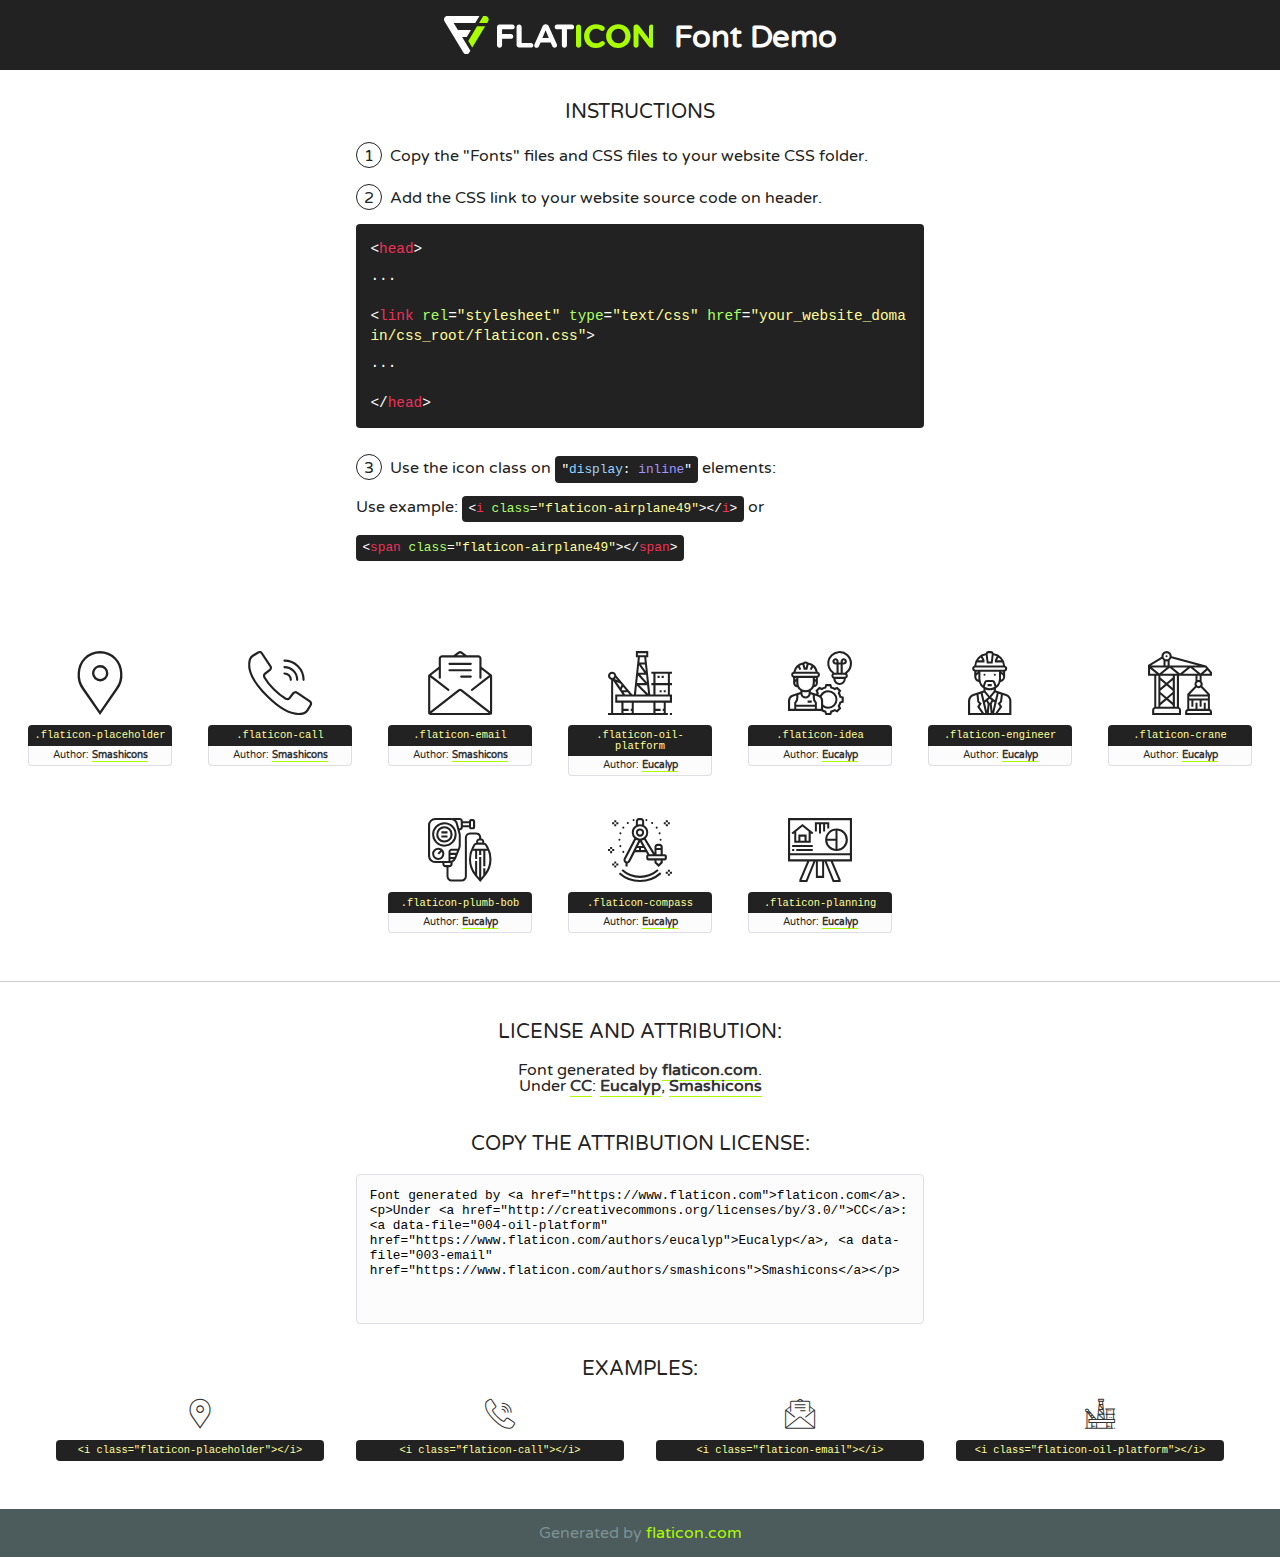
<file: static/idnpost-theme/fonts/flaticon/font/flaticon.html>
<!DOCTYPE html>
<!--
  Flaticon icon font: Flaticon
  Creation date: 20/06/2019 00:33
-->
<html>
<!DOCTYPE html>
<html>

<head>
    <title>Flaticon WebFont</title>
    <link href="http://fonts.googleapis.com/css?family=Varela+Round" rel="stylesheet" type="text/css" />
    <link rel="stylesheet" type="text/css" href="flaticon.css">
    <meta charset="UTF-8">
    <style>
    html, body, div, span, applet, object, iframe,
    h1, h2, h3, h4, h5, h6, p, blockquote, pre,
    a, abbr, acronym, address, big, cite, code,
    del, dfn, em, img, ins, kbd, q, s, samp,
    small, strike, strong, sub, sup, tt, var,
    b, u, i, center,
    dl, dt, dd, ol, ul, li,
    fieldset, form, label, legend,
    table, caption, tbody, tfoot, thead, tr, th, td,
    article, aside, canvas, details, embed, 
    figure, figcaption, footer, header, hgroup, 
    menu, nav, output, ruby, section, summary,
    time, mark, audio, video {
        margin: 0;
        padding: 0;
        border: 0;
        font-size: 100%;
        font: inherit;
        vertical-align: baseline;
    }
    /* HTML5 display-role reset for older browsers */
    article, aside, details, figcaption, figure, 
    footer, header, hgroup, menu, nav, section {
        display: block;
    }
    body {
        line-height: 1;
    }
    ol, ul {
        list-style: none;
    }
    blockquote, q {
        quotes: none;
    }
    blockquote:before, blockquote:after,
    q:before, q:after {
        content: '';
        content: none;
    }
    table {
        border-collapse: collapse;
        border-spacing: 0;
    }
    body {
        font-family: 'Varela Round', Helvetica, Arial, sans-serif;
        font-size: 16px;
        color: #222;
    }
    a {
        color: #333;
        border-bottom: 1px solid #a9fd00;
        font-weight: bold;
        text-decoration: none;
    }
    * {
        -moz-box-sizing: border-box;
        -webkit-box-sizing: border-box;
        box-sizing: border-box;
        margin: 0;
        padding: 0;
    }
    [class^="flaticon-"]:before, [class*=" flaticon-"]:before, [class^="flaticon-"]:after, [class*=" flaticon-"]:after {
        font-family: Flaticon;
        font-size: 30px;
        font-style: normal;
        margin-left: 20px;
        color: #333;
    }
    .wrapper {
        max-width: 600px;
        margin: auto;
        padding: 0 1em;
    }
    .title {
        font-size: 1.25em;
        text-align: center;
        margin-bottom: 1em;
        text-transform: uppercase;
    }
    header {
        text-align: center;
        background-color: #222;
        color: #fff;
        padding: 1em;
    }
    header .logo {
        width: 210px;
        height: 38px;
        display: inline-block;
        vertical-align: middle;
        margin-right: 1em;
        border: none;
    }
    header strong {
        font-size: 1.95em;
        font-weight: bold;
        vertical-align: middle;
        margin-top: 5px;
        display: inline-block;
    }
    .demo {
        margin: 2em auto;
        line-height: 1.25em;
    }
    .demo ul li {
        margin-bottom: 1em;
    }
    .demo ul li .num {
        color: #222;
        border-radius: 20px;
        display: inline-block;
        width: 26px;
        padding: 3px;
        height: 26px;
        text-align: center;
        margin-right: 0.5em;
        border: 1px solid #222;
    }
    .demo ul li code {
        background-color: #222;
        border-radius: 4px;
        padding: 0.25em 0.5em;
        display: inline-block;
        color: #fff;
        font-family: Consolas,Monaco,Lucida Console,Liberation Mono,DejaVu Sans Mono,Bitstream Vera Sans Mono,Courier New, monospace;
        font-weight: lighter;
        margin-top: 1em;
        font-size: 0.8em;
        word-break: break-all;
    }
    .demo ul li code.big {
        padding: 1em;
        font-size: 0.9em;
    }
    .demo ul li code .red {
        color: #EF3159;
    }
    .demo ul li code .green {
        color: #ACFF65;
    }
    .demo ul li code .yellow {
        color: #FFFF99;
    }
    .demo ul li code .blue {
        color: #99D3FF;
    }
    .demo ul li code .purple {
        color: #A295FF;
    }
    .demo ul li code .dots {
        margin-top: 0.5em;
        display: block;
    }
    #glyphs {
        border-bottom: 1px solid #ccc;
        padding: 2em 0;
        text-align: center;
    }
    .glyph {
        display: inline-block;
        width: 9em;
        margin: 1em;
        text-align: center;
        vertical-align: top;
        background: #FFF;
    }
    .glyph .glyph-icon {
        padding: 10px;
        display: block;
        font-family:"Flaticon";
        font-size: 64px;
        line-height: 1;
    }
    .glyph .glyph-icon:before {
        font-size: 64px;
        color: #222;
        margin-left: 0;
    }
    .class-name {
        font-size: 0.65em;
        background-color: #222;
        color: #fff;
        border-radius: 4px 4px 0 0;
        padding: 0.5em;
        color: #FFFF99;
        font-family: Consolas,Monaco,Lucida Console,Liberation Mono,DejaVu Sans Mono,Bitstream Vera Sans Mono,Courier New, monospace;
    }
    .author-name {
        font-size: 0.6em;
        background-color: #fcfcfd;
        border: 1px solid #DEDEE4;
        border-top: 0;
        border-radius: 0 0 4px 4px;
        padding: 0.5em;
    }
    .class-name:last-child {
        font-size: 10px;
        color:#888;
    }
    .class-name:last-child a {
        font-size: 10px;
        color:#555;
    }
    .class-name:last-child a:hover {
        color:#a9fd00;
    }
    .glyph > input {
        display: block;
        width: 100px;
        margin: 5px auto;
        text-align: center;
        font-size: 12px;
        cursor: text;
    }
    .glyph > input.icon-input {
        font-family:"Flaticon";
        font-size: 16px;
        margin-bottom: 10px;
    }
    .attribution .title {
        margin-top: 2em;
    }
    .attribution textarea {
        background-color: #fcfcfd;
        padding: 1em;
        border: none;
        box-shadow: none;
        border: 1px solid #DEDEE4;
        border-radius: 4px;
        resize: none;
        width: 100%;
        height: 150px;
        font-size: 0.8em;
        font-family: Consolas,Monaco,Lucida Console,Liberation Mono,DejaVu Sans Mono,Bitstream Vera Sans Mono,Courier New, monospace;
        -webkit-appearance: none;
    }
    .iconsuse {
        margin: 2em auto;
        text-align: center;
        max-width: 1200px;
    }
    .iconsuse:after {
        content: '';
        display: table;
        clear: both;
    }
    .iconsuse .image {
        float: left;
        width: 25%;
        padding: 0 1em;
    }
    .iconsuse .image p {
        margin-bottom: 1em;
    }
    .iconsuse .image span {
        display: block;
        font-size: 0.65em;
        background-color: #222;
        color: #fff;
        border-radius: 4px;
        padding: 0.5em;
        color: #FFFF99;
        margin-top: 1em;
        font-family: Consolas,Monaco,Lucida Console,Liberation Mono,DejaVu Sans Mono,Bitstream Vera Sans Mono,Courier New, monospace;
    }
    #footer {
        text-align: center;
        background-color: #4C5B5C;
        color: #7c9192;
        padding: 1em;
    }
    #footer a {
        border: none;
        color: #a9fd00;
        font-weight: normal;
    }
    @media (max-width: 960px) {
        .iconsuse .image {
            width: 50%;
        }
    }
    @media (max-width: 560px) {
        .iconsuse .image {
            width: 100%;
        }
    }
    </style>
</head>

<body class="characters-off">

    <header>
        <a href="https://www.flaticon.com" target="_blank" class="logo">
            <svg version="1.1" xmlns="http://www.w3.org/2000/svg" xmlns:xlink="http://www.w3.org/1999/xlink" xmlns:a="http://ns.adobe.com/AdobeSVGViewerExtensions/3.0/" viewBox="0 0 560.875 102.036" enable-background="new 0 0 560.875 102.036" xml:space="preserve">
                <defs>
                </defs>
                <g>
                    <g class="letters">
                        <path fill="#ffffff" d="M141.596,29.675c0-3.777,2.985-6.767,6.764-6.767h34.438c3.426,0,6.15,2.728,6.15,6.15
                        c0,3.43-2.724,6.149-6.15,6.149h-27.674v13.091h23.719c3.429,0,6.151,2.724,6.151,6.15c0,3.43-2.723,6.149-6.151,6.149h-23.719
                        v17.574c0,3.773-2.986,6.761-6.764,6.761c-3.779,0-6.764-2.989-6.764-6.761V29.675z"></path>
                        <path fill="#ffffff" d="M193.844,29.149c0-3.781,2.985-6.767,6.764-6.767c3.776,0,6.763,2.985,6.763,6.767v42.957h25.039
                        c3.426,0,6.149,2.726,6.149,6.153c0,3.425-2.723,6.15-6.149,6.15h-31.802c-3.779,0-6.764-2.986-6.764-6.768V29.149z"></path>
                        <path fill="#ffffff" d="M241.891,75.71l21.438-48.407c1.492-3.341,4.215-5.357,7.906-5.357h0.792
                        c3.686,0,6.323,2.017,7.815,5.357l21.439,48.407c0.436,0.967,0.701,1.845,0.701,2.723c0,3.602-2.809,6.501-6.414,6.501
                        c-3.161,0-5.269-1.845-6.499-4.655l-4.132-9.661h-27.059l-4.301,10.102c-1.144,2.631-3.426,4.214-6.237,4.214
                        c-3.517,0-6.24-2.81-6.24-6.325C241.1,77.64,241.451,76.677,241.891,75.71z M279.932,58.666l-8.521-20.297l-8.526,20.297H279.932
                        z"></path>
                        <path fill="#ffffff" d="M314.864,35.387H301.86c-3.429,0-6.239-2.813-6.239-6.238c0-3.429,2.811-6.24,6.239-6.24h39.533
                        c3.426,0,6.237,2.811,6.237,6.24c0,3.425-2.811,6.238-6.237,6.238h-13.001v42.785c0,3.773-2.99,6.761-6.764,6.761
                        c-3.779,0-6.764-2.989-6.764-6.761V35.387z"></path>
                        <path fill="#A9FD00" d="M352.615,29.149c0-3.781,2.985-6.767,6.767-6.767c3.774,0,6.761,2.985,6.761,6.767v49.024
                        c0,3.773-2.987,6.761-6.761,6.761c-3.781,0-6.767-2.989-6.767-6.761V29.149z"></path>
                        <path fill="#A9FD00" d="M374.132,53.836v-0.179c0-17.481,13.178-31.801,32.065-31.801c9.22,0,15.459,2.458,20.557,6.238
                        c1.402,1.054,2.637,2.985,2.637,5.357c0,3.692-2.985,6.59-6.681,6.59c-1.845,0-3.071-0.702-4.044-1.319
                        c-3.776-2.813-7.729-4.393-12.562-4.393c-10.364,0-17.831,8.611-17.831,19.154v0.173c0,10.542,7.291,19.329,17.831,19.329
                        c5.715,0,9.492-1.756,13.359-4.834c1.049-0.874,2.458-1.491,4.039-1.491c3.429,0,6.325,2.813,6.325,6.236
                        c0,2.106-1.056,3.78-2.282,4.834c-5.539,4.834-12.036,7.733-21.878,7.733C387.572,85.464,374.132,71.493,374.132,53.836z"></path>
                        <path fill="#A9FD00" d="M433.009,53.836v-0.179c0-17.481,13.79-31.801,32.766-31.801c18.981,0,32.592,14.143,32.592,31.628v0.173
                        c0,17.483-13.785,31.807-32.769,31.807C446.625,85.464,433.009,71.32,433.009,53.836z M484.224,53.836v-0.179
                        c0-10.539-7.725-19.326-18.626-19.326c-10.893,0-18.449,8.611-18.449,19.154v0.173c0,10.542,7.73,19.329,18.626,19.329
                        C476.676,72.986,484.224,64.378,484.224,53.836z"></path>
                        <path fill="#A9FD00" d="M506.233,29.321c0-3.774,2.99-6.763,6.767-6.763h1.401c3.252,0,5.183,1.583,7.029,3.953l26.093,34.265
                        V29.059c0-3.692,2.99-6.677,6.681-6.677c3.683,0,6.671,2.985,6.671,6.677v48.934c0,3.78-2.987,6.765-6.764,6.765h-0.436
                        c-3.257,0-5.188-1.581-7.034-3.953l-27.056-35.492v32.944c0,3.687-2.985,6.676-6.678,6.676c-3.683,0-6.673-2.989-6.673-6.676
                        V29.321z"></path>
                    </g>
                    <g class="insignia">
                        <path fill="#ffffff" d="M48.372,56.137h12.517l11.156-18.537H37.186L25.688,18.539h57.825L94.668,0H9.271
                        C5.925,0,2.842,1.801,1.198,4.716c-1.644,2.907-1.593,6.482,0.134,9.343l50.38,83.501c1.678,2.781,4.689,4.476,7.938,4.476
                        c3.246,0,6.257-1.695,7.935-4.476l2.898-4.804L48.372,56.137z"></path>
                        <g class="i">
                            <path fill="#A9FD00" d="M93.575,18.539h0.031v0.004l21.652,0.004l2.705-4.488c1.727-2.861,1.778-6.436,0.133-9.343
                            C116.454,1.801,113.371,0,110.026,0h-5.294L93.575,18.539z"></path>
                            <polygon fill="#A9FD00" points="88.291,27.356 64.725,66.486 75.519,84.404 109.942,27.356"></polygon>
                        </g>
                    </g>
                </g>
            </svg>
        </a>
        <strong>Font Demo</strong>
    </header>


    <section class="demo wrapper">

        <p class="title">Instructions</p>

        <ul>
            <li>
                <span class="num">1</span>Copy the "Fonts" files and CSS files to your website CSS folder.
            </li>
            <li>
                <span class="num">2</span>Add the CSS link to your website source code on header.
                <code class="big">
                    &lt;<span class="red">head</span>&gt;
                    <br/><span class="dots">...</span>
                    <br/>&lt;<span class="red">link</span> <span class="green">rel</span>=<span class="yellow">"stylesheet"</span> <span class="green">type</span>=<span class="yellow">"text/css"</span> <span class="green">href</span>=<span class="yellow">"your_website_domain/css_root/flaticon.css"</span>&gt;
                    <br/><span class="dots">...</span>
                    <br/>&lt;/<span class="red">head</span>&gt;
                </code>
            </li>

            <li>
                <p>
                    <span class="num">3</span>Use the icon class on <code>"<span class="blue">display</span>:<span class="purple"> inline</span>"</code> elements:
                    <br />
                    Use example: <code>&lt;<span class="red">i</span> <span class="green">class</span>=<span class="yellow">&quot;flaticon-airplane49&quot;</span>&gt;&lt;/<span class="red">i</span>&gt;</code> or <code>&lt;<span class="red">span</span> <span class="green">class</span>=<span class="yellow">&quot;flaticon-airplane49&quot;</span>&gt;&lt;/<span class="red">span</span>&gt;</code>
            </li>
        </ul>

    </section>




   <section id="glyphs">          
    
      
        <div class="glyph"><div class="glyph-icon flaticon-placeholder"></div>
            <div class="class-name">.flaticon-placeholder</div>
            <div class="author-name">Author: <a data-file="001-placeholder" href="https://www.flaticon.com/authors/smashicons">Smashicons</a> </div> 
        </div>        
        
        <div class="glyph"><div class="glyph-icon flaticon-call"></div>
            <div class="class-name">.flaticon-call</div>
            <div class="author-name">Author: <a data-file="002-call" href="https://www.flaticon.com/authors/smashicons">Smashicons</a> </div> 
        </div>        
        
        <div class="glyph"><div class="glyph-icon flaticon-email"></div>
            <div class="class-name">.flaticon-email</div>
            <div class="author-name">Author: <a data-file="003-email" href="https://www.flaticon.com/authors/smashicons">Smashicons</a> </div> 
        </div>        
        
        <div class="glyph"><div class="glyph-icon flaticon-oil-platform"></div>
            <div class="class-name">.flaticon-oil-platform</div>
            <div class="author-name">Author: <a data-file="004-oil-platform" href="https://www.flaticon.com/authors/eucalyp">Eucalyp</a> </div> 
        </div>        
        
        <div class="glyph"><div class="glyph-icon flaticon-idea"></div>
            <div class="class-name">.flaticon-idea</div>
            <div class="author-name">Author: <a data-file="005-idea" href="https://www.flaticon.com/authors/eucalyp">Eucalyp</a> </div> 
        </div>        
        
        <div class="glyph"><div class="glyph-icon flaticon-engineer"></div>
            <div class="class-name">.flaticon-engineer</div>
            <div class="author-name">Author: <a data-file="006-engineer" href="https://www.flaticon.com/authors/eucalyp">Eucalyp</a> </div> 
        </div>        
        
        <div class="glyph"><div class="glyph-icon flaticon-crane"></div>
            <div class="class-name">.flaticon-crane</div>
            <div class="author-name">Author: <a data-file="007-crane" href="https://www.flaticon.com/authors/eucalyp">Eucalyp</a> </div> 
        </div>        
        
        <div class="glyph"><div class="glyph-icon flaticon-plumb-bob"></div>
            <div class="class-name">.flaticon-plumb-bob</div>
            <div class="author-name">Author: <a data-file="008-plumb-bob" href="https://www.flaticon.com/authors/eucalyp">Eucalyp</a> </div> 
        </div>        
        
        <div class="glyph"><div class="glyph-icon flaticon-compass"></div>
            <div class="class-name">.flaticon-compass</div>
            <div class="author-name">Author: <a data-file="009-compass" href="https://www.flaticon.com/authors/eucalyp">Eucalyp</a> </div> 
        </div>        
        
        <div class="glyph"><div class="glyph-icon flaticon-planning"></div>
            <div class="class-name">.flaticon-planning</div>
            <div class="author-name">Author: <a data-file="010-planning" href="https://www.flaticon.com/authors/eucalyp">Eucalyp</a> </div> 
        </div>        
        

    </section>



    <section class="attribution wrapper"   style="text-align:center;">

      <div class="title">License and attribution:</div><div class="attrDiv">Font generated by <a href="https://www.flaticon.com">flaticon.com</a>. <div><p>Under <a href="http://creativecommons.org/licenses/by/3.0/">CC</a>: <a data-file="004-oil-platform" href="https://www.flaticon.com/authors/eucalyp">Eucalyp</a>, <a data-file="003-email" href="https://www.flaticon.com/authors/smashicons">Smashicons</a></p>  </div>
      </div>
      <div class="title">Copy the Attribution License:</div>

    <textarea onclick="this.focus();this.select();">Font generated by &lt;a href=&quot;https://www.flaticon.com&quot;&gt;flaticon.com&lt;/a&gt;. <p>Under <a href="http://creativecommons.org/licenses/by/3.0/">CC</a>: <a data-file="004-oil-platform" href="https://www.flaticon.com/authors/eucalyp">Eucalyp</a>, <a data-file="003-email" href="https://www.flaticon.com/authors/smashicons">Smashicons</a></p>  
     </textarea>

    </section>

    <section class="iconsuse">

          <div class="title">Examples:</div>            
             
            <div class="image">
                <p>
                    <i class="glyph-icon flaticon-placeholder"></i> 
                    <span>&lt;i class=&quot;flaticon-placeholder&quot;&gt;&lt;/i&gt;</span>
                </p>
            </div>
            
            <div class="image">
                <p>
                    <i class="glyph-icon flaticon-call"></i> 
                    <span>&lt;i class=&quot;flaticon-call&quot;&gt;&lt;/i&gt;</span>
                </p>
            </div>
            
            <div class="image">
                <p>
                    <i class="glyph-icon flaticon-email"></i> 
                    <span>&lt;i class=&quot;flaticon-email&quot;&gt;&lt;/i&gt;</span>
                </p>
            </div>
            
            <div class="image">
                <p>
                    <i class="glyph-icon flaticon-oil-platform"></i> 
                    <span>&lt;i class=&quot;flaticon-oil-platform&quot;&gt;&lt;/i&gt;</span>
                </p>
            </div>
                       
        </div>
                            
    </section>

<div id="footer">
    <div>Generated by <a href="https://www.flaticon.com">flaticon.com</a>
    </div>
</div>



</body>
</html>
</file>
<file: static/idnpost-theme/fonts/flaticon/font/flaticon.css>
/*
  	Flaticon icon font: Flaticon
  	Creation date: 20/06/2019 00:33
  	*/

@font-face {
  font-family: "Flaticon";
  src: url("./Flaticon.eot");
  src: url("./Flaticon.eot?#iefix") format("embedded-opentype"),
       url("./Flaticon.woff2") format("woff2"),
       url("./Flaticon.woff") format("woff"),
       url("./Flaticon.ttf") format("truetype"),
       url("./Flaticon.svg#Flaticon") format("svg");
  font-weight: normal;
  font-style: normal;
}

@media screen and (-webkit-min-device-pixel-ratio:0) {
  @font-face {
    font-family: "Flaticon";
    src: url("./Flaticon.svg#Flaticon") format("svg");
  }
}

[class^="flaticon-"]:before, [class*=" flaticon-"]:before,
[class^="flaticon-"]:after, [class*=" flaticon-"]:after {   
  font-family: Flaticon;
  font-style: normal;
  font-weight: normal;
  font-variant: normal;
  line-height: 1;
  text-decoration: inherit;
  text-rendering: optimizeLegibility;
  text-transform: none;
  -moz-osx-font-smoothing: grayscale;
  -webkit-font-smoothing: antialiased;
  font-smoothing: antialiased;
}

.flaticon-placeholder:before { content: "\f100"; }
.flaticon-call:before { content: "\f101"; }
.flaticon-email:before { content: "\f102"; }
.flaticon-oil-platform:before { content: "\f103"; }
.flaticon-idea:before { content: "\f104"; }
.flaticon-engineer:before { content: "\f105"; }
.flaticon-crane:before { content: "\f106"; }
.flaticon-plumb-bob:before { content: "\f107"; }
.flaticon-compass:before { content: "\f108"; }
.flaticon-planning:before { content: "\f109"; }
</file>
